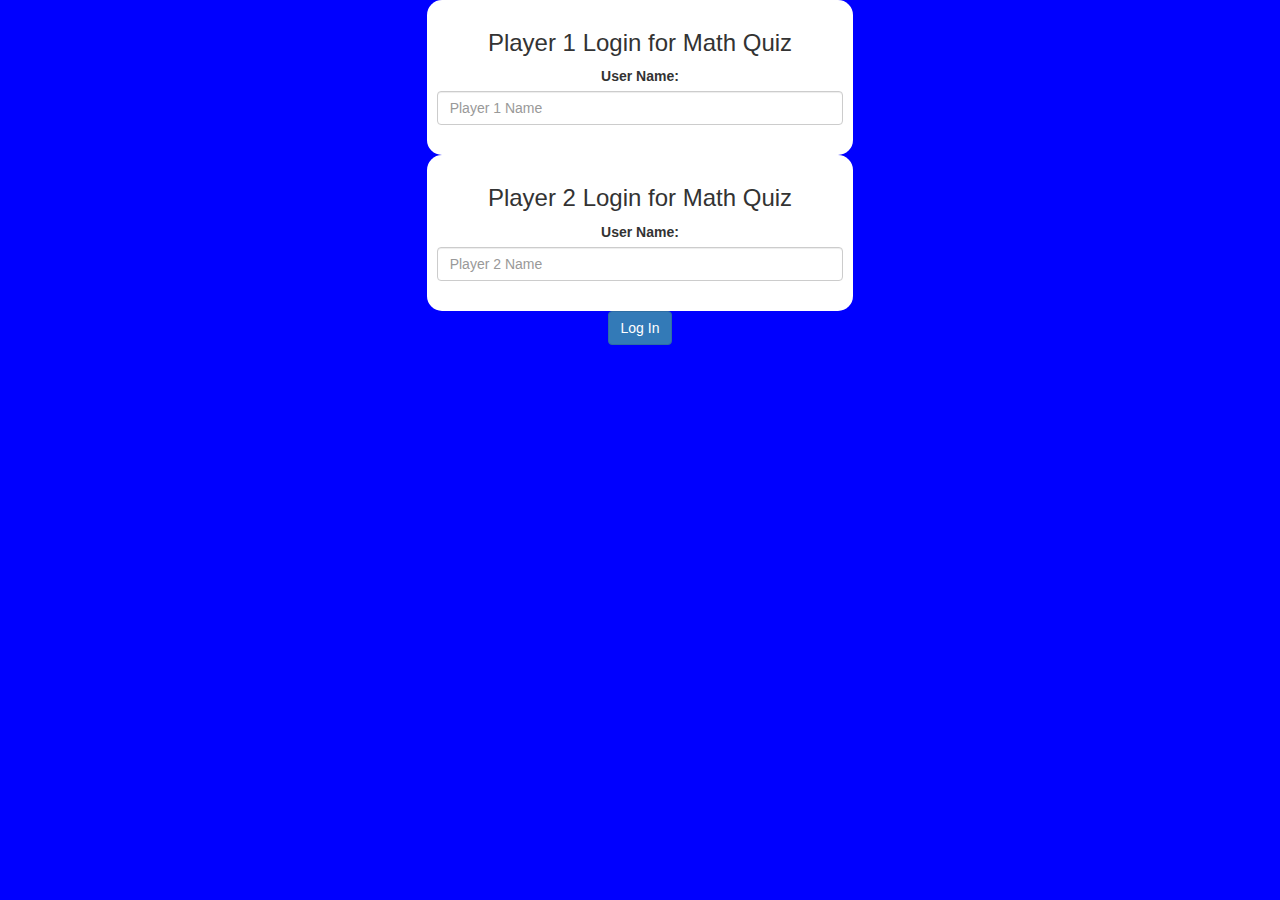
<file: index.html>
<html>
    <head>
        <title>The Math Quiz</title>
        <meta name="viewport" content="width=device-width, initial-scale=1">
<link rel="stylesheet" href="https://maxcdn.bootstrapcdn.com/bootstrap/3.4.0/css/bootstrap.min.css">
<script src="https://ajax.googleapis.com/ajax/libs/jquery/3.4.1/jquery.min.js"></script>
<script src="https://maxcdn.bootstrapcdn.com/bootstrap/3.4.0/js/bootstrap.min.js"></script>

<link rel="stylesheet" type="text/css" href="quiz_game.css">
<script src="quiz_game_login.js"></script>
    </head>
    <body>
        <center>
        <div class="col-lg-4 col-sm-8 col-xs-11 player1" >
            <h3>Player 1 Login for Math Quiz</h3>
            <label>User Name:</label>
            <input type="text" id="player1_input" class="form-control" placeholder="Player 1 Name">
            <br>
        </div>

        <div class="col-lg-4 col-sm-8 col-xs-11 player2" >
            <h3>Player 2 Login for Math Quiz</h3>
            <label>User Name:</label>
            <input type="text" id="player2_input" class="form-control" placeholder="Player 2 Name">
            <br>
        </div>
        <button onclick="adduser()" width="30%" class="btn btn-primary">Log In</button>
    </center>
    </body>
</html>
</file>
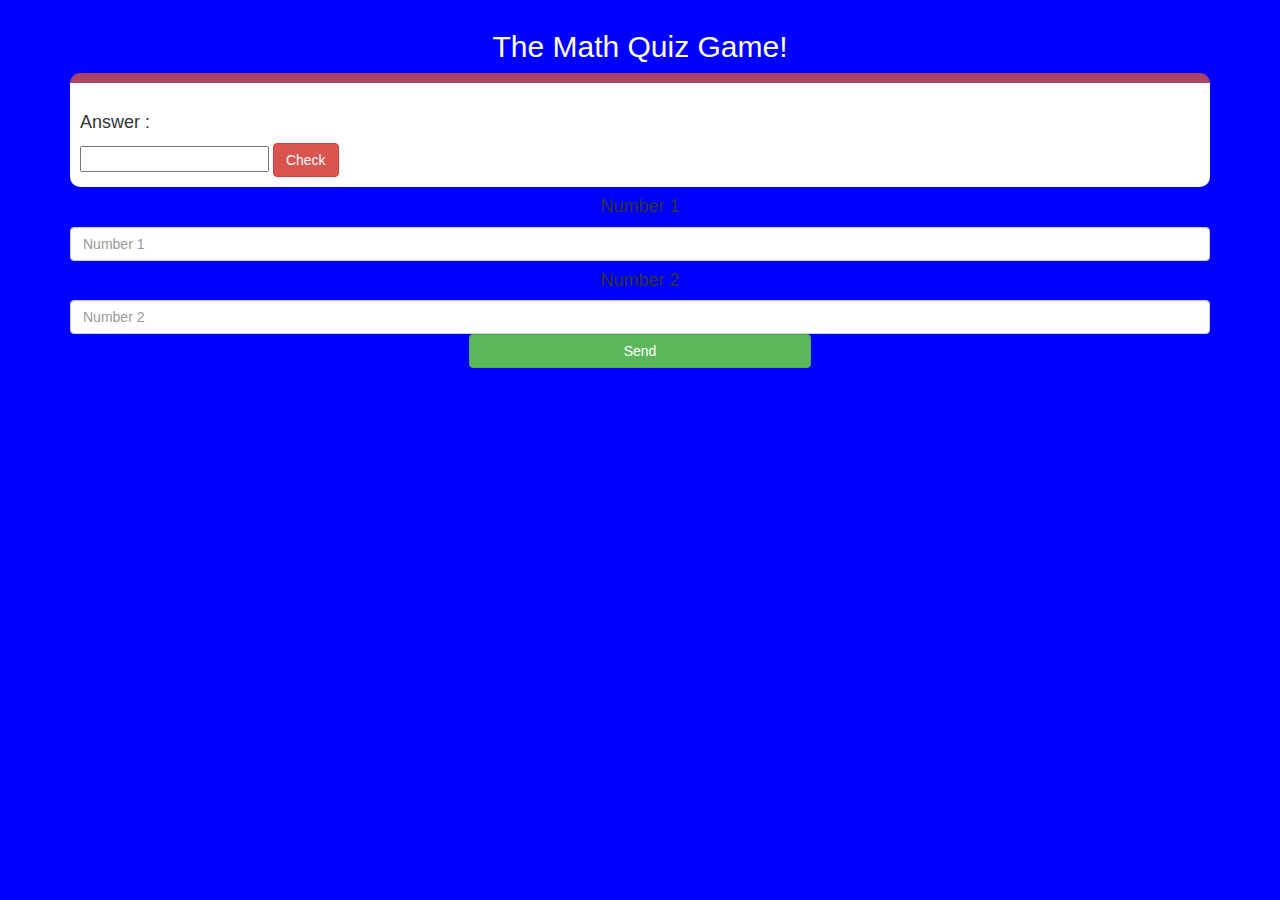
<file: quiz_game_page.html>
<html>
    <head>
        <title>The Math Quiz</title>
        <meta name="viewport" content="width=device-width, initial-scale=1">
<link rel="stylesheet" href="https://maxcdn.bootstrapcdn.com/bootstrap/3.4.0/css/bootstrap.min.css">
<script src="https://ajax.googleapis.com/ajax/libs/jquery/3.4.1/jquery.min.js"></script>
<script src="https://maxcdn.bootstrapcdn.com/bootstrap/3.4.0/js/bootstrap.min.js"></script>

<link rel="stylesheet" type="text/css" href="quiz_game.css">
<script src="quiz_game_page.js"></script>
    </head>
    <body>
        <h4 id="player1_name"></h4><span id="player1_score"></span>
        <h4 id="player2_name"></h4><span id="player2_score"></span>
        <div class="container">
            <center>
                <h2 style="color: white;">The Math Quiz Game!</h2>
                <h4 id="question_turn"></h4>
                <h4 id="answer_turn"></h4>
                <div id="output">
                    <h3 id="question"></h3>
                    <h4>Answer :</h4><input>
                    <button class="btn btn-danger" onclick="check()">Check</button>
                </div>
                <h4>Number 1</h4>
		            <input id="number1" type="text" class="form-control" placeholder="Number 1">
                    <h4>Number 2</h4>
		            <input id="number2" type="text" class="form-control" placeholder="Number 2">
                    <button onclick="send()" class="btn btn-success" style="width: 30%">Send</button>
            </center>
        </div>
    </body>
</html>
</file>
<file: quiz_game.css>
body
{
	background: blue;
}

	.player1 , .player2
	{
		background: white;
		padding: 10px;
		float: none;
		border-radius: 15px;
	}
	#output
	{
		background: white;
		border-radius: 10px;
		border-top: 10px solid #AA4465;
		padding: 10px;
		float: none;
		text-align: left;
	}
</file>
